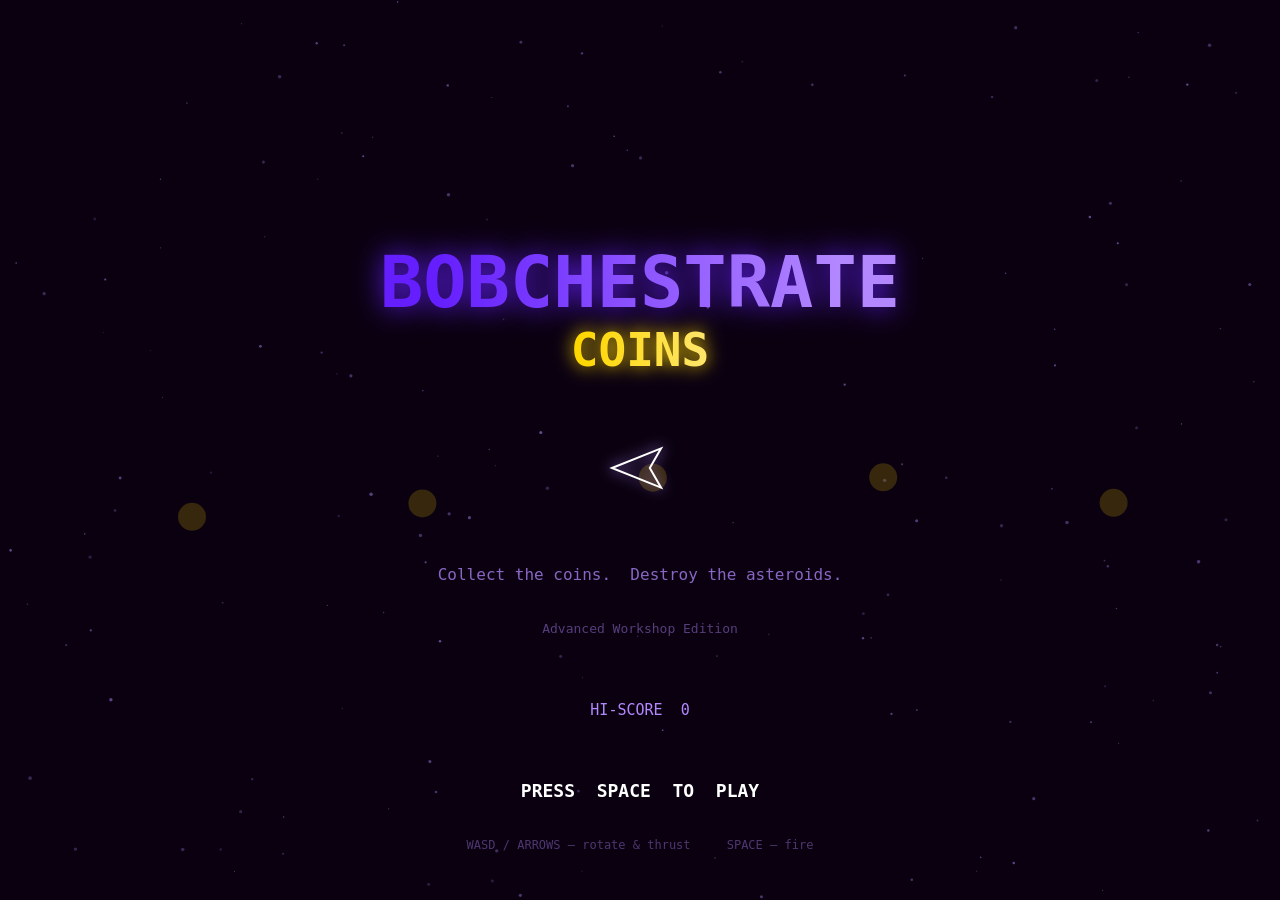
<file: game/index.html>
<!DOCTYPE html>
<html lang="en">
<head>
<meta charset="UTF-8">
<meta name="viewport" content="width=device-width, initial-scale=1.0">
<title>Bobchestrate Coins — Advanced Workshop Edition</title>
<style>
  *, *::before, *::after { box-sizing: border-box; margin: 0; padding: 0; }
  html, body { width: 100%; height: 100%; overflow: hidden; background: #0a0010; }
  canvas { display: block; }
</style>
</head>
<body>
<canvas id="c"></canvas>
<script>
'use strict';
// ─── Palette ────────────────────────────────────────────────────────────────
var C = {
  BG:       '#0a0010',
  PURPLE:   '#651fff',
  LPURPLE:  '#b388ff',
  GOLD:     '#ffd700',
  LGOLD:    '#ffe566',
  ASTEROID: '#7b6fa0',
  WHITE:    '#ffffff',
  RED:      '#ff3366',
  DIM:      'rgba(10,0,16,0.55)'
};

// ─── Canvas setup ───────────────────────────────────────────────────────────
var canvas = document.getElementById('c');
var ctx    = canvas.getContext('2d');
var W, H;

function resize() {
  W = canvas.width  = window.innerWidth;
  H = canvas.height = window.innerHeight;
}
resize();
window.addEventListener('resize', function() { resize(); if (state === 'MENU') drawMenu(); });

// ─── Input ──────────────────────────────────────────────────────────────────
var keys = {};
window.addEventListener('keydown', function(e) {
  keys[e.code] = true;
  if (e.code === 'Space') e.preventDefault();
  if (e.code === 'Space' && state === 'MENU')      startGame();
  if (e.code === 'Space' && state === 'GAMEOVER')  startGame();
});
window.addEventListener('keyup', function(e) { keys[e.code] = false; });

// ─── Utility ────────────────────────────────────────────────────────────────
function rnd(a, b)  { return a + Math.random() * (b - a); }
function rndInt(a, b){ return Math.floor(rnd(a, b + 1)); }
function TWO_PI()   { return Math.PI * 2; }

function circleHit(ax, ay, ar, bx, by, br) {
  var dx = ax - bx, dy = ay - by;
  return dx*dx + dy*dy < (ar + br) * (ar + br);
}

function wrap(v, lo, hi) {
  if (v < lo) return hi - (lo - v);
  if (v > hi) return lo + (v - hi);
  return v;
}

// ─── Star field (static) ────────────────────────────────────────────────────
var stars = [];
function initStars() {
  stars = [];
  for (var i = 0; i < 160; i++) {
    stars.push({
      x:    Math.random(),   // stored as fraction so resize-safe
      y:    Math.random(),
      r:    rnd(0.5, 1.8),
      a:    rnd(0.15, 0.55)
    });
  }
}
function drawStars() {
  for (var i = 0; i < stars.length; i++) {
    var s = stars[i];
    ctx.beginPath();
    ctx.arc(s.x * W, s.y * H, s.r, 0, TWO_PI());
    ctx.fillStyle = 'rgba(179,136,255,' + s.a + ')';
    ctx.fill();
  }
}

// ─── Ship shape ──────────────────────────────────────────────────────────────
// Classic Asteroids-style arrowhead: sharp nose at top (−y), swept wings at
// rear (+y), notched tail so front/back is unmistakable at a glance.
// All coords are unit-scale; multiply by `sz` at draw time.
//   nose  →  top point   (0, -1)
//   right wing tip       (0.7, 0.75)
//   tail notch           (0, 0.35)   ← pulled forward = V-notch in the rear
//   left wing tip        (-0.7, 0.75)
function drawSpark(cx, cy, angle, sz, alpha, glowColor) {
  ctx.save();
  ctx.translate(cx, cy);
  ctx.rotate(angle);
  ctx.globalAlpha = alpha;

  if (glowColor) {
    ctx.shadowBlur  = 14;
    ctx.shadowColor = glowColor;
  }

  ctx.beginPath();
  ctx.moveTo( 0,       -sz);        // nose (front)
  ctx.lineTo( sz*0.7,  sz*0.75);    // right wing tip (rear)
  ctx.lineTo( 0,       sz*0.35);    // tail notch (V cut-in)
  ctx.lineTo(-sz*0.7,  sz*0.75);    // left wing tip (rear)
  ctx.closePath();                  // back to nose

  ctx.strokeStyle = C.WHITE;
  ctx.lineWidth   = 2;
  ctx.stroke();
  ctx.restore();
}

// ─── Ship ───────────────────────────────────────────────────────────────────
function Ship(x, y) {
  this.x    = x; this.y    = y;
  this.vx   = 0; this.vy   = 0;
  this.angle= -Math.PI / 2;   // pointing up
  this.sz   = 18;
  this.invTimer = 180;         // start invincible (3 s @ 60 fps)
  this.dead = false;
}
Ship.prototype.update = function(dt) {
  if (keys['ArrowLeft']  || keys['KeyA']) this.angle -= 3.5 * dt;
  if (keys['ArrowRight'] || keys['KeyD']) this.angle += 3.5 * dt;
  if (keys['ArrowUp']    || keys['KeyW']) {
    // Nose is drawn at local (0, -sz) which is angle-π/2 in world space
    this.vx += Math.cos(this.angle - Math.PI / 2) * 280 * dt;
    this.vy += Math.sin(this.angle - Math.PI / 2) * 280 * dt;
  }
  var spd = Math.sqrt(this.vx*this.vx + this.vy*this.vy);
  var max = 380;
  if (spd > max) { this.vx *= max/spd; this.vy *= max/spd; }
  // Drag
  this.vx *= Math.pow(0.97, dt * 60);
  this.vy *= Math.pow(0.97, dt * 60);
  this.x = wrap(this.x + this.vx * dt, 0, W);
  this.y = wrap(this.y + this.vy * dt, 0, H);
  if (this.invTimer > 0) this.invTimer--;
};
Ship.prototype.draw = function() {
  if (this.invTimer > 0 && Math.floor(this.invTimer / 6) % 2 === 0) return; // blink
  var thrust = keys['ArrowUp'] || keys['KeyW'];
  if (thrust) {
    // Engine glow trail
    ctx.save();
    ctx.translate(this.x, this.y);
    ctx.rotate(this.angle);
    var grad = ctx.createRadialGradient(0, this.sz * 0.8, 2, 0, this.sz * 1.4, 18);
    grad.addColorStop(0, 'rgba(101,31,255,0.9)');
    grad.addColorStop(1, 'rgba(101,31,255,0)');
    ctx.fillStyle = grad;
    ctx.beginPath();
    ctx.arc(0, this.sz * 1.0, 14, 0, TWO_PI());
    ctx.fill();
    ctx.restore();
  }
  drawSpark(this.x, this.y, this.angle, this.sz, 1.0, C.LPURPLE);
};
Ship.prototype.radius = function() { return this.sz * 0.55; };

// ─── Enemy Ship (AI-controlled, fires red bullets) ────────────────────────────
// Wave-based scaling: enemies get faster each wave (20% faster per wave)
function Enemy(x, y, waveNum) {
  this.x    = x; this.y    = y;
  this.vx   = 0; this.vy   = 0;
  this.angle= Math.random() * TWO_PI();
  this.sz   = 14;
  this.health = 2;  // Takes 2 hits to destroy
  this.fireTimer = rnd(0.5, 1.5);  // Fire randomly within this window
  // Speed scales by wave: base 80 px/s, 20% faster per wave
  var baseMaxSpeed = 80;
  var speedMultiplier = Math.pow(1.2, (waveNum || 1) - 1);
  this.maxSpeed = baseMaxSpeed * speedMultiplier;
  this.thrustForce = this.maxSpeed * 1.5;  // Proportional to max speed
}
Enemy.prototype.update = function(dt) {
  // Track player: rotate toward player
  var dx = ship.x - this.x;
  var dy = ship.y - this.y;
  var targetAngle = Math.atan2(dy, dx) + Math.PI / 2;
  var angleDiff = targetAngle - this.angle;
  while (angleDiff > Math.PI) angleDiff -= TWO_PI();
  while (angleDiff < -Math.PI) angleDiff += TWO_PI();
  this.angle += angleDiff * 0.04;  // Gradual turn toward player

  // Thrust toward player (scales with wave)
  this.vx += Math.cos(this.angle - Math.PI / 2) * this.thrustForce * dt;
  this.vy += Math.sin(this.angle - Math.PI / 2) * this.thrustForce * dt;
  var spd = Math.sqrt(this.vx*this.vx + this.vy*this.vy);
  if (spd > this.maxSpeed) { this.vx *= this.maxSpeed/spd; this.vy *= this.maxSpeed/spd; }
  this.vx *= Math.pow(0.96, dt * 60);
  this.vy *= Math.pow(0.96, dt * 60);
  this.x = wrap(this.x + this.vx * dt, 0, W);
  this.y = wrap(this.y + this.vy * dt, 0, H);

  // Fire at player intermittently
  this.fireTimer -= dt;
};
Enemy.prototype.draw = function() {
  ctx.save();
  ctx.translate(this.x, this.y);
  ctx.rotate(this.angle);

  // Red engine glow on thrust
  ctx.shadowBlur  = 12;
  ctx.shadowColor = C.RED;
  var grad = ctx.createRadialGradient(0, this.sz * 0.8, 2, 0, this.sz * 1.2, 12);
  grad.addColorStop(0, 'rgba(255,51,102,0.7)');
  grad.addColorStop(1, 'rgba(255,51,102,0)');
  ctx.fillStyle = grad;
  ctx.beginPath();
  ctx.arc(0, this.sz * 0.8, 10, 0, TWO_PI());
  ctx.fill();

  ctx.shadowBlur = 0;
  ctx.beginPath();
  ctx.moveTo( 0,       -this.sz);        // nose (front)
  ctx.lineTo( this.sz*0.7,  this.sz*0.75);    // right wing tip (rear)
  ctx.lineTo( 0,       this.sz*0.35);    // tail notch (V cut-in)
  ctx.lineTo(-this.sz*0.7,  this.sz*0.75);    // left wing tip (rear)
  ctx.closePath();

  ctx.strokeStyle = C.RED;
  ctx.lineWidth   = 2;
  ctx.shadowBlur  = 8;
  ctx.shadowColor = C.RED;
  ctx.stroke();
  ctx.restore();
};
Enemy.prototype.radius = function() { return this.sz * 0.55; };

// ─── Asteroid ───────────────────────────────────────────────────────────────
var AST_SIZES = { large: 48, medium: 26, small: 13 };
var AST_SCORES = { large: 20, medium: 50, small: 100 };
var AST_NEXT   = { large: 'medium', medium: 'small', small: null };

function makeAsteroidVerts(n) {
  var verts = [];
  for (var i = 0; i < n; i++) {
    var a = (i / n) * TWO_PI();
    var r = rnd(0.65, 1.0);
    verts.push([Math.cos(a) * r, Math.sin(a) * r]);
  }
  return verts;
}

function Asteroid(x, y, tier, vx, vy) {
  this.x    = x; this.y    = y;
  this.tier = tier || 'large';
  this.r    = AST_SIZES[this.tier];
  this.vx   = vx !== undefined ? vx : rnd(-90, 90);
  this.vy   = vy !== undefined ? vy : rnd(-90, 90);
  this.rot  = 0;
  this.rotV = rnd(-1.2, 1.2);
  this.verts = makeAsteroidVerts(rndInt(8, 12));
}
Asteroid.prototype.update = function(dt) {
  this.x   = wrap(this.x + this.vx * dt, -this.r, W + this.r);
  this.y   = wrap(this.y + this.vy * dt, -this.r, H + this.r);
  this.rot += this.rotV * dt;
};
Asteroid.prototype.draw = function() {
  ctx.save();
  ctx.translate(this.x, this.y);
  ctx.rotate(this.rot);
  ctx.beginPath();
  var v = this.verts;
  for (var i = 0; i < v.length; i++) {
    var px = v[i][0] * this.r, py = v[i][1] * this.r;
    if (i === 0) ctx.moveTo(px, py); else ctx.lineTo(px, py);
  }
  ctx.closePath();
  ctx.strokeStyle = C.ASTEROID;
  ctx.lineWidth   = 2;
  ctx.shadowBlur  = 6;
  ctx.shadowColor = C.LPURPLE;
  ctx.stroke();
  ctx.restore();
};

// ─── Coin ────────────────────────────────────────────────────────────────────
// Base speed = 25 px/s; 20% faster each wave: speed *= 1.2^(wave-1)
function Coin(x, y, waveNum) {
  this.x    = x; this.y  = y;
  var baseSpeed = 25;
  var speedMultiplier = Math.pow(1.2, (waveNum || 1) - 1);
  var speed = baseSpeed * speedMultiplier;
  this.vx   = rnd(-speed, speed);
  this.vy   = rnd(-speed, speed);
  this.rot  = 0;
  this.r    = 14;
  this.collected = false;
}
Coin.prototype.update = function(dt) {
  this.x  = wrap(this.x + this.vx * dt, 0, W);
  this.y  = wrap(this.y + this.vy * dt, 0, H);
  this.rot += 2.0 * dt;
};
Coin.prototype.draw = function() {
  ctx.save();
  ctx.translate(this.x, this.y);
  ctx.rotate(this.rot);

  // Gold glow halo
  var halo = ctx.createRadialGradient(0, 0, this.r * 0.5, 0, 0, this.r * 2.2);
  halo.addColorStop(0, 'rgba(255,215,0,0.35)');
  halo.addColorStop(1, 'rgba(255,215,0,0)');
  ctx.fillStyle = halo;
  ctx.beginPath();
  ctx.arc(0, 0, this.r * 2.2, 0, TWO_PI());
  ctx.fill();

  // Disc
  ctx.beginPath();
  ctx.arc(0, 0, this.r, 0, TWO_PI());
  ctx.fillStyle = C.GOLD;
  ctx.shadowBlur  = 10;
  ctx.shadowColor = C.GOLD;
  ctx.fill();
  ctx.strokeStyle = C.LGOLD;
  ctx.lineWidth = 1.5;
  ctx.stroke();

  // Star centre
  ctx.shadowBlur = 0;
  ctx.fillStyle  = '#7a4800';
  ctx.font       = 'bold ' + Math.round(this.r * 1.1) + 'px monospace';
  ctx.textAlign  = 'center';
  ctx.textBaseline = 'middle';
  ctx.fillText('★', 0, 1);

  ctx.restore();
};
Coin.prototype.radius = function() { return this.r * 1.5; };

// ─── Bullet ──────────────────────────────────────────────────────────────────
var BULLET_SPEED = 580;
var BULLET_LIFE  = 1.0;   // seconds

function Bullet(x, y, angle) {
  // Nose is at local (0, -sz) = world direction angle-π/2
  var noseAngle = angle - Math.PI / 2;
  this.x    = x + Math.cos(noseAngle) * 22;
  this.y    = y + Math.sin(noseAngle) * 22;
  this.vx   = Math.cos(noseAngle) * BULLET_SPEED;
  this.vy   = Math.sin(noseAngle) * BULLET_SPEED;
  this.life = BULLET_LIFE;
  this.isEnemy = false;
}

// ─── Enemy Bullet (red, slower) ────────────────────────────────────────────────
var ENEMY_BULLET_SPEED = 380;
function EnemyBullet(x, y, angle) {
  var noseAngle = angle - Math.PI / 2;
  this.x    = x + Math.cos(noseAngle) * 16;
  this.y    = y + Math.sin(noseAngle) * 16;
  this.vx   = Math.cos(noseAngle) * ENEMY_BULLET_SPEED;
  this.vy   = Math.sin(noseAngle) * ENEMY_BULLET_SPEED;
  this.life = BULLET_LIFE;
  this.isEnemy = true;
}
Bullet.prototype.update = function(dt) {
  this.x    = wrap(this.x + this.vx * dt, 0, W);
  this.y    = wrap(this.y + this.vy * dt, 0, H);
  this.life -= dt;
};
Bullet.prototype.draw = function() {
  ctx.beginPath();
  ctx.arc(this.x, this.y, 3, 0, TWO_PI());
  ctx.fillStyle  = C.LPURPLE;
  ctx.shadowBlur  = 8;
  ctx.shadowColor = C.PURPLE;
  ctx.fill();
  ctx.shadowBlur = 0;
};

EnemyBullet.prototype.update = Bullet.prototype.update;
EnemyBullet.prototype.draw = function() {
  ctx.beginPath();
  ctx.arc(this.x, this.y, 2.5, 0, TWO_PI());
  ctx.fillStyle  = C.RED;
  ctx.shadowBlur  = 7;
  ctx.shadowColor = C.RED;
  ctx.fill();
  ctx.shadowBlur = 0;
};

// ─── Particle ────────────────────────────────────────────────────────────────
function Particle(x, y, isGold) {
  var a = rnd(0, TWO_PI());
  var s = rnd(60, 180);
  this.x    = x; this.y = y;
  this.vx   = Math.cos(a) * s;
  this.vy   = Math.sin(a) * s;
  this.life = rnd(0.4, 0.9);
  this.maxLife = this.life;
  this.r    = rnd(1.5, 3.5);
  this.col  = isGold ? C.GOLD : (Math.random() < 0.5 ? C.LPURPLE : C.PURPLE);
}
Particle.prototype.update = function(dt) {
  this.x += this.vx * dt;
  this.y += this.vy * dt;
  this.vx *= Math.pow(0.88, dt * 60);
  this.vy *= Math.pow(0.88, dt * 60);
  this.life -= dt;
};
Particle.prototype.draw = function() {
  var a = Math.max(0, this.life / this.maxLife);
  ctx.beginPath();
  ctx.arc(this.x, this.y, this.r, 0, TWO_PI());
  ctx.fillStyle = this.col;
  ctx.globalAlpha = a;
  ctx.fill();
  ctx.globalAlpha = 1;
};

function explode(x, y, count, isGold) {
  for (var i = 0; i < count; i++) particles.push(new Particle(x, y, isGold));
}

// ─── Game state ──────────────────────────────────────────────────────────────
var state = 'MENU';        // 'MENU' | 'PLAYING' | 'WAVE_CLEAR' | 'GAMEOVER'
var ship, asteroids, coins, bullets, enemies, particles;
var score, hiScore, wave, lives;
var waveTimer;    // countdown for WAVE_CLEAR pause
var bulletCooldown = 0;
var SHOOT_DELAY = 0.22;

function loadHi() {
  try { return parseInt(localStorage.getItem('bobchestrate_asteroids_hi') || '0', 10) || 0; }
  catch(e) { return 0; }
}
function saveHi(s) {
  try { localStorage.setItem('bobchestrate_asteroids_hi', String(s)); } catch(e) {}
}

function safeSpawnPos(minDist) {
  var mx = W / 2, my = H / 2;
  for (var attempt = 0; attempt < 20; attempt++) {
    var x = rnd(0, W), y = rnd(0, H);
    var dx = x - mx, dy = y - my;
    if (dx*dx + dy*dy > minDist*minDist) return { x: x, y: y };
  }
  return { x: rnd(0, W * 0.3), y: rnd(0, H * 0.3) };
}

function spawnWave() {
  var count = wave + 3;
  asteroids = [];
  for (var i = 0; i < count; i++) {
    var p = safeSpawnPos(120);
    asteroids.push(new Asteroid(p.x, p.y, 'large'));
  }
  coins = [];
  for (var j = 0; j < 3; j++) {
    var q = safeSpawnPos(80);
    coins.push(new Coin(q.x, q.y, wave));
  }
  // Spawn enemies: 1 starting wave 2, +1 every 2 waves (wave 2, 4, 6, ...)
  enemies = [];
  if (wave >= 2) {
    var enemyCount = Math.floor((wave - 2) / 2) + 1;
    for (var k = 0; k < enemyCount; k++) {
      var r = safeSpawnPos(150);
      enemies.push(new Enemy(r.x, r.y, wave));
    }
  }
}

function startGame() {
  hiScore        = loadHi();
  score          = 0;
  wave           = 1;
  lives          = 3;
  bullets        = [];
  enemies        = [];
  particles      = [];
  bulletCooldown = 0;
  ship           = new Ship(W / 2, H / 2);
  spawnWave();
  state          = 'PLAYING';
}

function respawnShip() {
  ship = new Ship(W / 2, H / 2);
}

// ─── HUD helpers ─────────────────────────────────────────────────────────────
function drawHUD() {
  ctx.save();
  ctx.font      = 'bold 18px monospace';
  ctx.fillStyle = C.LPURPLE;
  ctx.shadowBlur  = 6;
  ctx.shadowColor = C.PURPLE;

  // Score
  ctx.textAlign = 'left';
  ctx.fillText('SCORE  ' + score, 18, 32);

  // Wave
  ctx.textAlign = 'center';
  ctx.fillText('WAVE  ' + wave, W / 2, 32);

  // Lives (miniature spark icons)
  ctx.textAlign = 'right';
  var lifeLabel = 'LIVES ';
  ctx.fillText(lifeLabel, W - 18 - lives * 22, 32);
  for (var i = 0; i < lives; i++) {
    drawSpark(W - 18 - i * 22, 22, -Math.PI / 2, 9, 0.9, C.LPURPLE);
  }

  // Hi-score (smaller, top centre below wave)
  ctx.font      = '13px monospace';
  ctx.textAlign = 'center';
  ctx.fillStyle = 'rgba(179,136,255,0.55)';
  ctx.shadowBlur = 0;
  ctx.fillText('HI ' + hiScore, W / 2, 52);

  ctx.restore();
}

// ─── Overlay screens ─────────────────────────────────────────────────────────
function gradientText(text, x, y, size, col1, col2) {
  var grad = ctx.createLinearGradient(x - size * text.length * 0.3, y, x + size * text.length * 0.3, y);
  grad.addColorStop(0, col1);
  grad.addColorStop(1, col2);
  ctx.fillStyle = grad;
  ctx.fillText(text, x, y);
}

function drawMenu() {
  ctx.clearRect(0, 0, W, H);
  ctx.fillStyle = C.BG;
  ctx.fillRect(0, 0, W, H);
  drawStars();

  // Decorative coins floating in bg
  ctx.save();
  var t = Date.now() / 1000;
  for (var ci = 0; ci < 5; ci++) {
    var cx2 = W * (0.15 + ci * 0.18);
    var cy2 = H * 0.55 + Math.sin(t + ci * 1.3) * 22;
    ctx.globalAlpha = 0.18;
    ctx.beginPath();
    ctx.arc(cx2, cy2, 14, 0, TWO_PI());
    ctx.fillStyle = C.GOLD;
    ctx.fill();
    ctx.globalAlpha = 1;
  }
  ctx.restore();

  var cx = W / 2;

  // Title
  ctx.save();
  ctx.shadowBlur  = 28;
  ctx.shadowColor = C.PURPLE;
  ctx.font        = 'bold ' + Math.round(Math.min(W * 0.09, 72)) + 'px monospace';
  ctx.textAlign   = 'center';
  ctx.textBaseline = 'middle';
  gradientText('BOBCHESTRATE', cx, H * 0.32, 56, C.PURPLE, C.LPURPLE);

  ctx.font        = 'bold ' + Math.round(Math.min(W * 0.055, 46)) + 'px monospace';
  ctx.shadowColor = C.GOLD;
  ctx.shadowBlur  = 18;
  gradientText('COINS', cx, H * 0.32 + Math.round(Math.min(W * 0.09, 72)) * 0.92, 40, C.GOLD, C.LGOLD);
  ctx.restore();

  // Ship demo
  drawSpark(cx, H * 0.52, -Math.PI / 2, 28, 1.0, C.LPURPLE);

  // Subtitle
  ctx.save();
  ctx.font      = '16px monospace';
  ctx.fillStyle = 'rgba(179,136,255,0.75)';
  ctx.textAlign = 'center';
  ctx.textBaseline = 'middle';
  ctx.fillText('Collect the coins.  Destroy the asteroids.', cx, H * 0.64);
  ctx.font      = '13px monospace';
  ctx.fillStyle = 'rgba(179,136,255,0.45)';
  ctx.fillText('Advanced Workshop Edition', cx, H * 0.70);
  ctx.restore();

  // Hi-score
  ctx.save();
  ctx.font      = '15px monospace';
  ctx.fillStyle = C.LPURPLE;
  ctx.textAlign = 'center';
  ctx.textBaseline = 'middle';
  ctx.fillText('HI-SCORE  ' + loadHi(), cx, H * 0.79);
  ctx.restore();

  // Press SPACE
  var blink = Math.floor(Date.now() / 600) % 2 === 0;
  ctx.save();
  ctx.font      = 'bold 18px monospace';
  ctx.fillStyle = blink ? C.WHITE : 'rgba(255,255,255,0.3)';
  ctx.textAlign = 'center';
  ctx.textBaseline = 'middle';
  ctx.fillText('PRESS  SPACE  TO  PLAY', cx, H * 0.88);
  ctx.restore();

  // Controls reminder
  ctx.save();
  ctx.font      = '12px monospace';
  ctx.fillStyle = 'rgba(179,136,255,0.4)';
  ctx.textAlign = 'center';
  ctx.textBaseline = 'middle';
  ctx.fillText('WASD / ARROWS — rotate & thrust     SPACE — fire', cx, H * 0.94);
  ctx.restore();
}

function drawGameOver() {
  ctx.fillStyle = C.DIM;
  ctx.fillRect(0, 0, W, H);

  var cx = W / 2;
  ctx.save();
  ctx.textAlign    = 'center';
  ctx.textBaseline = 'middle';
  ctx.shadowBlur   = 22;
  ctx.shadowColor  = C.RED;
  ctx.font         = 'bold ' + Math.round(Math.min(W * 0.09, 68)) + 'px monospace';
  ctx.fillStyle    = C.RED;
  ctx.fillText('GAME  OVER', cx, H * 0.36);

  ctx.shadowBlur = 0;
  ctx.font       = 'bold 22px monospace';
  ctx.fillStyle  = C.GOLD;
  ctx.fillText('SCORE  ' + score, cx, H * 0.50);

  ctx.font       = '16px monospace';
  ctx.fillStyle  = C.LPURPLE;
  ctx.fillText('HI-SCORE  ' + hiScore, cx, H * 0.58);

  var blink = Math.floor(Date.now() / 600) % 2 === 0;
  ctx.font      = 'bold 18px monospace';
  ctx.fillStyle = blink ? C.WHITE : 'rgba(255,255,255,0.3)';
  ctx.fillText('PRESS  SPACE  TO  RESTART', cx, H * 0.72);
  ctx.restore();
}

function drawWaveClear() {
  ctx.fillStyle = C.DIM;
  ctx.fillRect(0, 0, W, H);

  var alpha = Math.min(1, waveTimer < 30 ? waveTimer / 30 : (waveTimer > 70 ? 1 : 1));
  if (waveTimer < 30) alpha = waveTimer / 30;

  ctx.save();
  ctx.globalAlpha  = alpha;
  ctx.textAlign    = 'center';
  ctx.textBaseline = 'middle';
  ctx.shadowBlur   = 24;
  ctx.shadowColor  = C.PURPLE;
  ctx.font         = 'bold ' + Math.round(Math.min(W * 0.075, 60)) + 'px monospace';
  gradientText('WAVE  ' + (wave - 1) + '  CLEAR', W / 2, H * 0.42, 50, C.PURPLE, C.LPURPLE);

  ctx.shadowBlur = 0;
  ctx.font       = '18px monospace';
  ctx.fillStyle  = C.GOLD;
  ctx.fillText('WAVE  ' + wave + '  INCOMING', W / 2, H * 0.56);
  ctx.restore();
}

// ─── Main game loop ───────────────────────────────────────────────────────────
var lastTime = 0;
var MAX_DT   = 0.05;

function loop(ts) {
  requestAnimationFrame(loop);
  var dt  = Math.min((ts - lastTime) / 1000, MAX_DT);
  lastTime = ts;

  if (state === 'MENU') {
    drawMenu();
    return;
  }

  // ── Clear
  ctx.fillStyle = C.BG;
  ctx.fillRect(0, 0, W, H);
  drawStars();

  // ── Update & draw particles (always, even in WAVE_CLEAR / GAMEOVER)
  particles = particles.filter(function(p) {
    p.update(dt);
    p.draw();
    return p.life > 0;
  });

  if (state === 'WAVE_CLEAR') {
    // Draw frozen game objects
    asteroids.forEach(function(a) { a.draw(); });
    coins.forEach(function(c) { if (!c.collected) c.draw(); });
    enemies.forEach(function(en) { if (en.health > 0) en.draw(); });
    ship.draw();
    drawHUD();
    waveTimer--;
    drawWaveClear();
    if (waveTimer <= 0) {
      wave++;
      spawnWave();
      state = 'PLAYING';
    }
    return;
  }

  if (state === 'GAMEOVER') {
    asteroids.forEach(function(a) { a.update(dt); a.draw(); });
    enemies.forEach(function(en) { en.update(dt); if (en.health > 0) en.draw(); });
    drawHUD();
    drawGameOver();
    return;
  }

  // ── PLAYING ──────────────────────────────────────────────────────────────

  // Ship
  ship.update(dt);

  // Fire
  bulletCooldown -= dt;
  if ((keys['Space']) && bulletCooldown <= 0) {
    bullets.push(new Bullet(ship.x, ship.y, ship.angle));
    bulletCooldown = SHOOT_DELAY;
  }

  // Bullets
  bullets = bullets.filter(function(b) {
    b.update(dt);
    b.draw();
    return b.life > 0;
  });

  // Asteroids
  var newAsteroids = [];
  asteroids.forEach(function(a) {
    a.update(dt);
    a.draw();
  });

  // Bullet ↔ Asteroid collision
  bullets.forEach(function(b) {
    asteroids.forEach(function(a, ai) {
      if (!a._dead && circleHit(b.x, b.y, 4, a.x, a.y, a.r * 0.75)) {
        a._dead = true;
        b.life  = 0;
        score  += AST_SCORES[a.tier];
        if (score > hiScore) { hiScore = score; saveHi(hiScore); }
        explode(a.x, a.y, 12, false);
        var next = AST_NEXT[a.tier];
        if (next) {
          var spd = Math.sqrt(a.vx*a.vx + a.vy*a.vy) * 1.35;
          var ang = Math.atan2(a.vy, a.vx);
          newAsteroids.push(new Asteroid(a.x, a.y, next,
            Math.cos(ang + 0.6) * spd, Math.sin(ang + 0.6) * spd));
          newAsteroids.push(new Asteroid(a.x, a.y, next,
            Math.cos(ang - 0.6) * spd, Math.sin(ang - 0.6) * spd));
        }
      }
    });
  });
  asteroids = asteroids.filter(function(a) { return !a._dead; }).concat(newAsteroids);

  // Ship ↔ Asteroid collision
  if (ship.invTimer === 0) {
    asteroids.forEach(function(a) {
      if (circleHit(ship.x, ship.y, ship.radius(), a.x, a.y, a.r * 0.75)) {
        explode(ship.x, ship.y, 18, false);
        lives--;
        if (lives <= 0) {
          state = 'GAMEOVER';
        } else {
          respawnShip();
        }
      }
    });
  }

  // Coins
  coins.forEach(function(c) {
    if (c.collected) return;
    c.update(dt);
    c.draw();
    if (circleHit(ship.x, ship.y, ship.radius(), c.x, c.y, c.radius())) {
      c.collected = true;
      score += 50;
      if (score > hiScore) { hiScore = score; saveHi(hiScore); }
      explode(c.x, c.y, 10, true);
    }
  });

  // Enemies
  enemies = enemies.filter(function(en) { return en.health > 0; });
  enemies.forEach(function(en) {
    en.update(dt);
    en.draw();
    // Fire at player
    if (en.fireTimer <= 0) {
      bullets.push(new EnemyBullet(en.x, en.y, en.angle));
      en.fireTimer = rnd(0.8, 1.8);
    }
  });

  // Bullet ↔ Enemy collision
  bullets.forEach(function(b) {
    if (b.isEnemy) return;  // Skip enemy bullets
    enemies.forEach(function(en) {
      if (en.health <= 0) return;
      if (circleHit(b.x, b.y, 4, en.x, en.y, en.radius())) {
        en.health--;
        b.life = 0;
        explode(en.x, en.y, 8, false);
        if (en.health <= 0) {
          score += 200;
          if (score > hiScore) { hiScore = score; saveHi(hiScore); }
          explode(en.x, en.y, 15, false);
        }
      }
    });
  });

  // Enemy bullet ↔ Player collision
  if (ship.invTimer === 0) {
    bullets.forEach(function(b) {
      if (!b.isEnemy) return;
      if (circleHit(ship.x, ship.y, ship.radius(), b.x, b.y, 3)) {
        explode(ship.x, ship.y, 18, false);
        b.life = 0;
        lives--;
        if (lives <= 0) {
          state = 'GAMEOVER';
        } else {
          respawnShip();
        }
      }
    });
  }

  // Ship ↔ Enemy collision
  if (ship.invTimer === 0) {
    enemies.forEach(function(en) {
      if (en.health <= 0) return;
      if (circleHit(ship.x, ship.y, ship.radius(), en.x, en.y, en.radius())) {
        explode(ship.x, ship.y, 18, false);
        en.health = 0;
        explode(en.x, en.y, 12, false);
        lives--;
        if (lives <= 0) {
          state = 'GAMEOVER';
        } else {
          respawnShip();
        }
      }
    });
  }

  // Ship draw (on top)
  ship.draw();

  // HUD
  drawHUD();

  // Wave clear check
  if (asteroids.length === 0 && state === 'PLAYING') {
    waveTimer = 90; // 1.5 s @ 60fps
    state = 'WAVE_CLEAR';
  }
}

// ─── Boot ─────────────────────────────────────────────────────────────────────
initStars();
requestAnimationFrame(loop);
</script>
</body>
</html>
</file>
